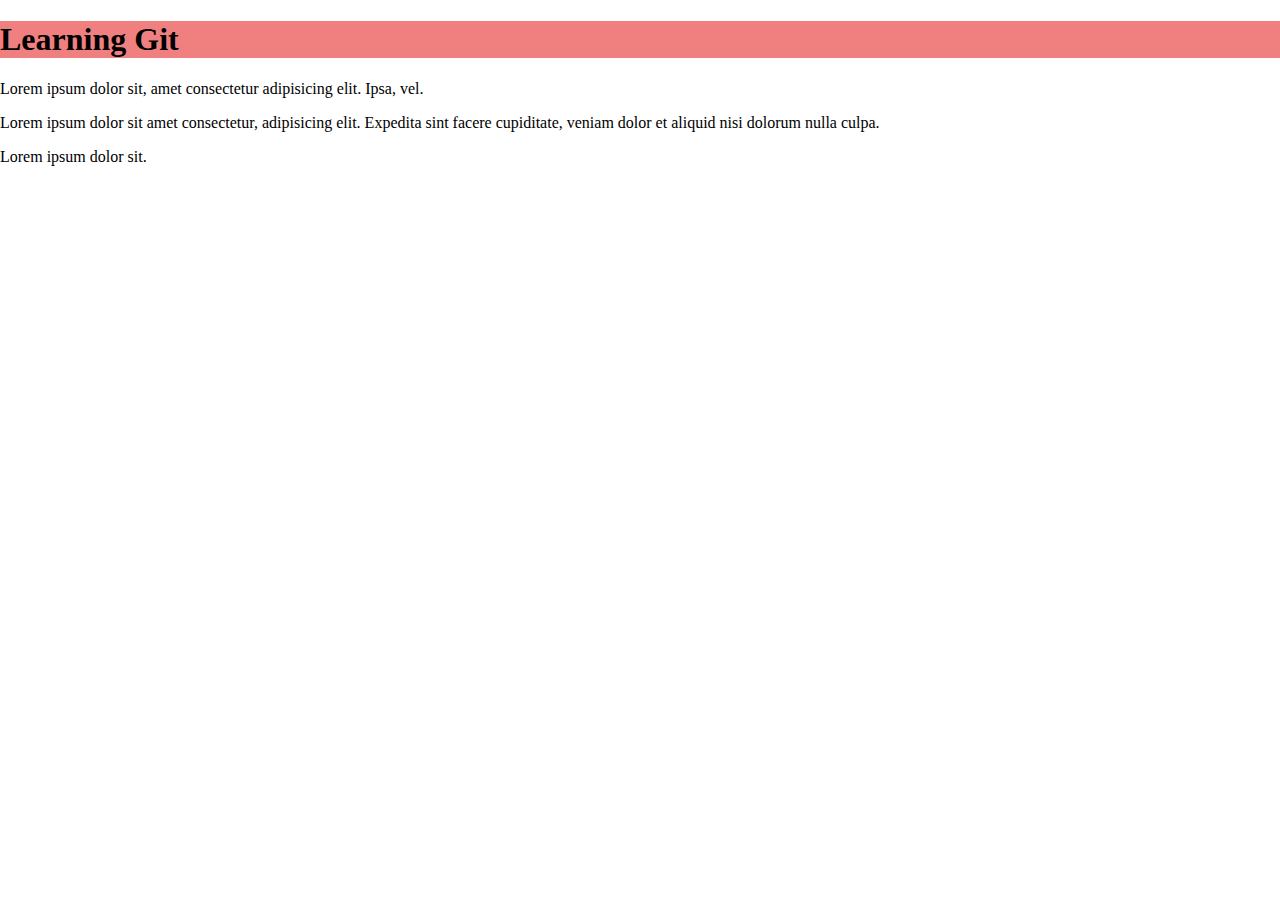
<file: index.html>
<!DOCTYPE html>
<html lang="en">
<head>
    <meta charset="UTF-8">
    <meta name="viewport" content="width=device-width, initial-scale=1.0">
    <title>Learning Git</title>
    <link rel="stylesheet" href="style.css">
</head>
<body>
    <h1>Learning Git</h1>
    <p>Lorem ipsum dolor sit, amet consectetur adipisicing elit. Ipsa, vel.</p>
    <p>Lorem ipsum dolor sit amet consectetur, adipisicing elit. Expedita sint facere cupiditate, veniam dolor et aliquid nisi dolorum nulla culpa.</p>
    <p>Lorem ipsum dolor sit.</p>

    <script src="script.js"></script>
</body>
</html>
</file>
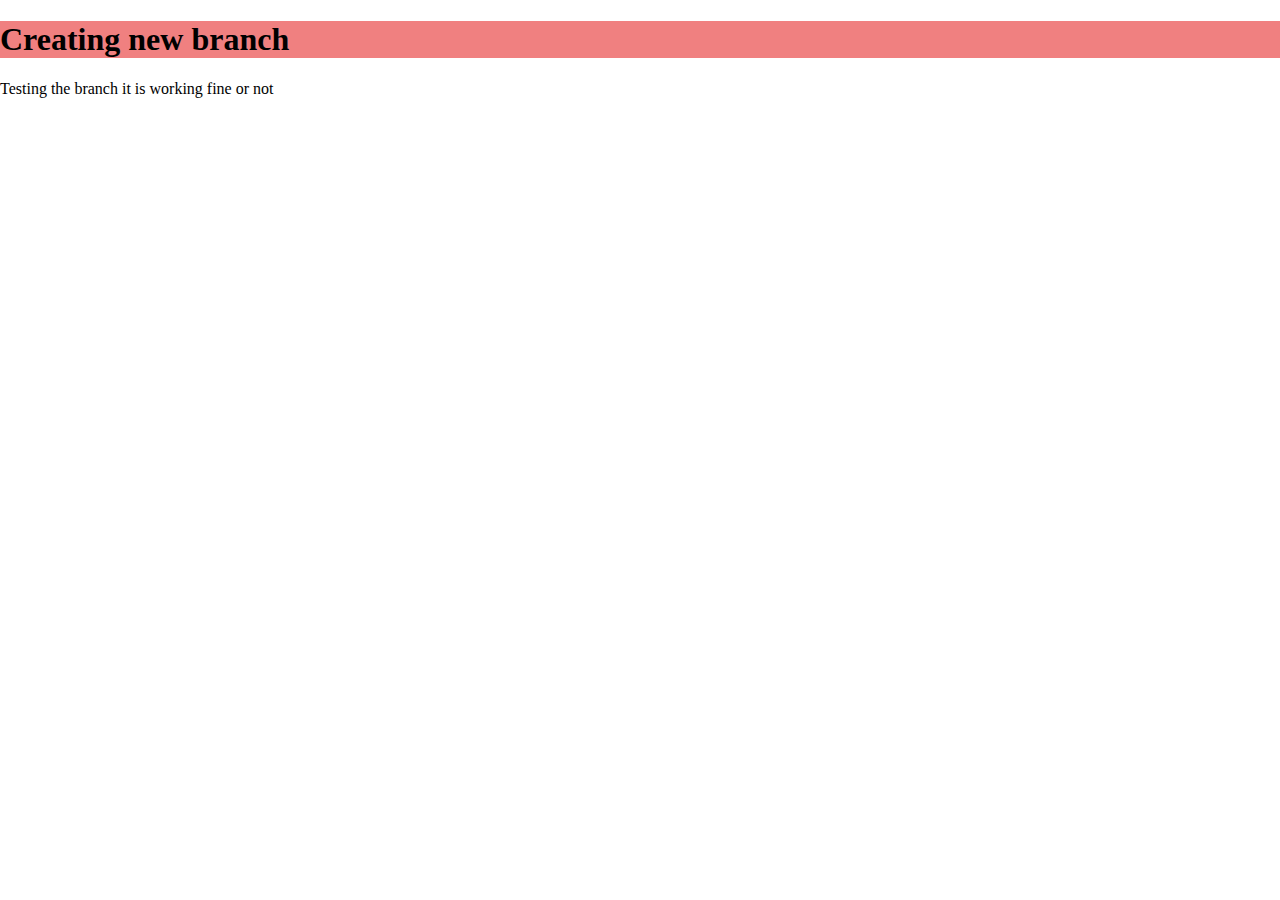
<file: About.html>
<!DOCTYPE html>
<html lang="en">

<head>
    <meta charset="UTF-8">
    <meta name="viewport" content="width=device-width, initial-scale=1.0">
    <title>Creating new branch</title>
    <link rel="stylesheet" href="style.css">
</head>

<body>
    <h1>Creating new branch</h1>
    <p>Testing the branch it is working fine or not</p>


</body>

</html>
</file>
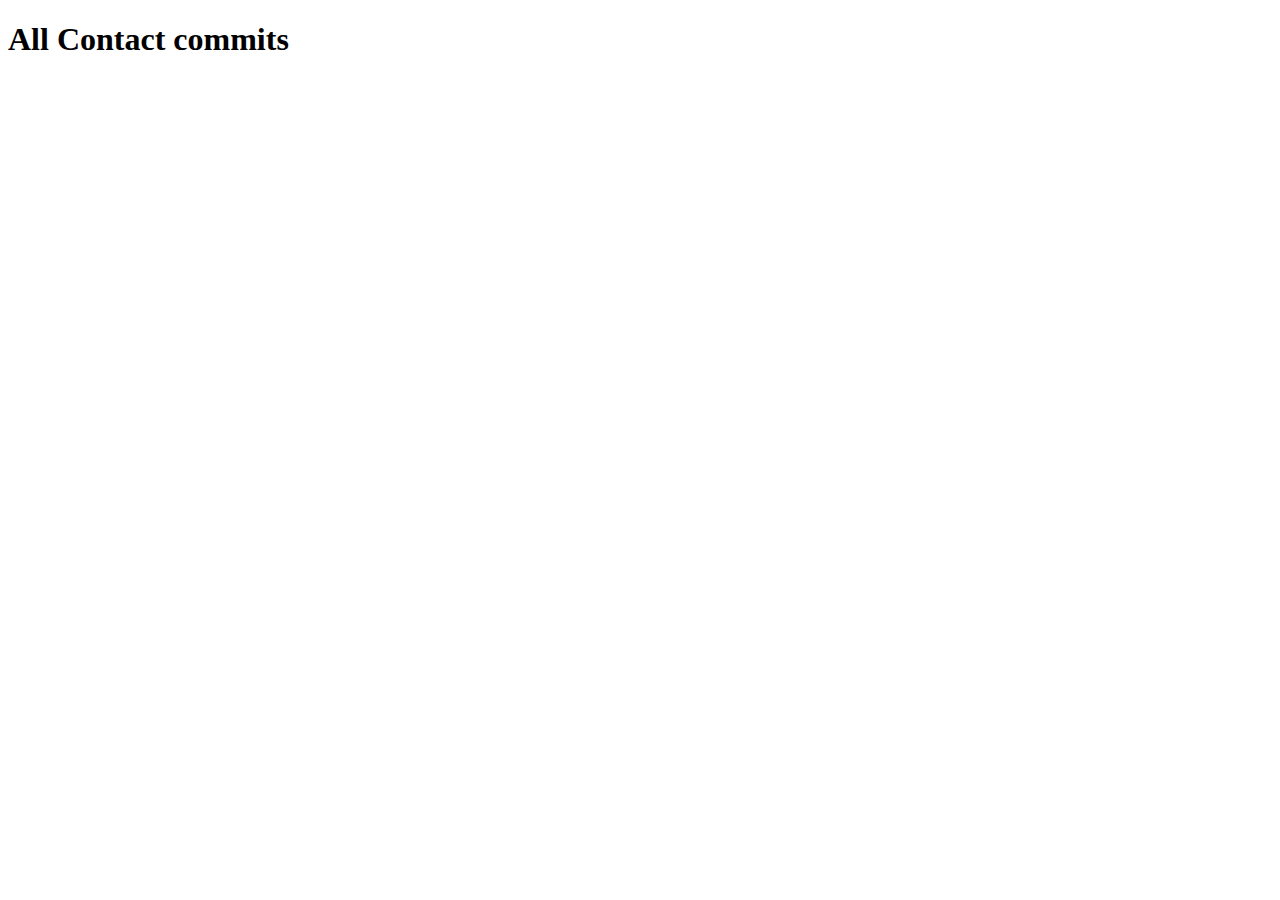
<file: contact.html>
<!DOCTYPE html>
<html lang="en">
<head>
    <meta charset="UTF-8">
    <meta name="viewport" content="width=device-width, initial-scale=1.0">
    <title>contact paga</title>
</head>
<body>
    <h1>All Contact commits</h1>
</body>
</html>
</file>
<file: style.css>
*{
    box-sizing: border-box;
}

body{
    margin: 0;
}
h1{
    background-color: lightcoral;
}
</file>
